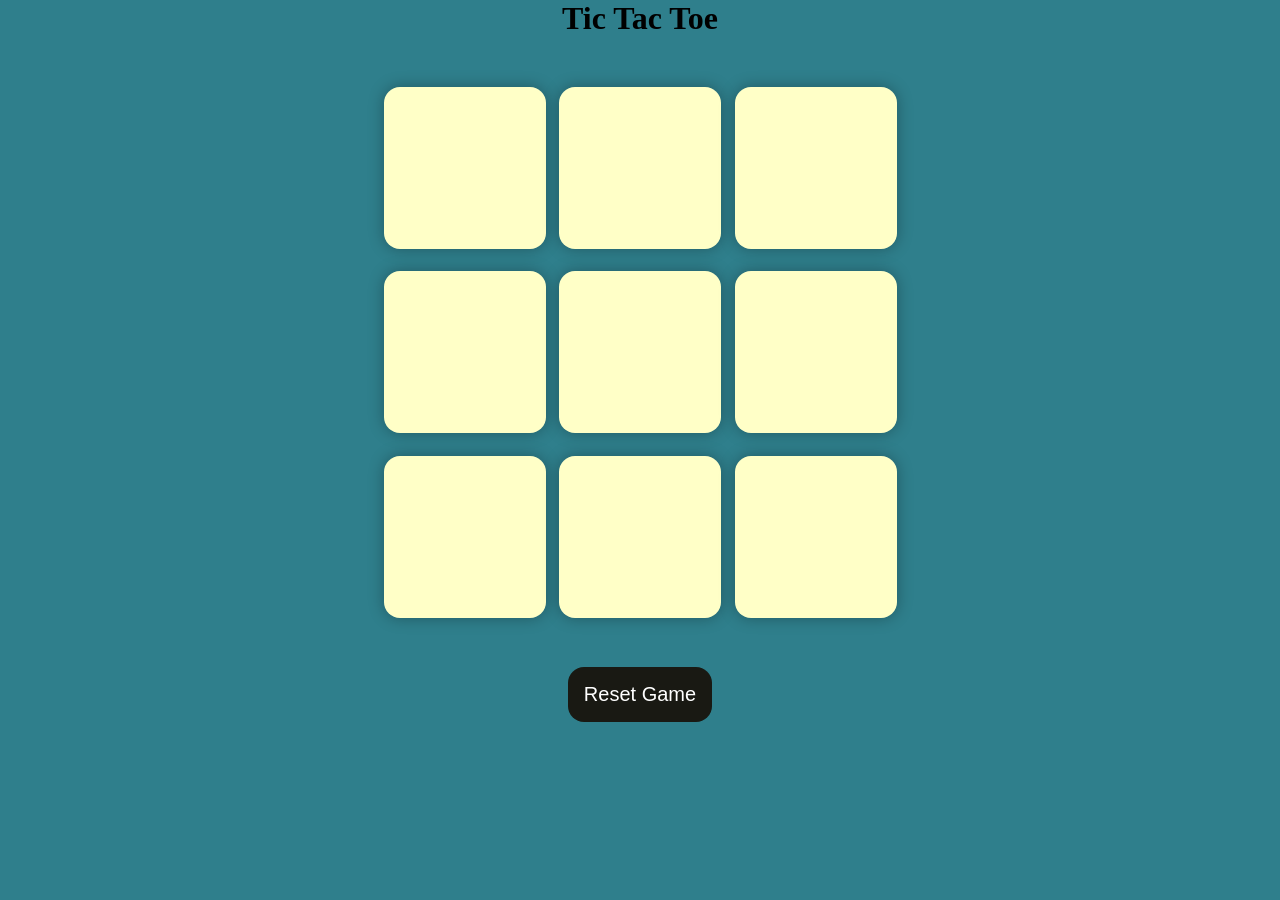
<file: tic-tac-toe/index.html>
<!DOCTYPE html>
<html lang="en">
  <head>
    <meta charset="UTF-8" />
    <meta name="viewport" content="width=device-width, initial-scale=1.0" />
    <title>Tic-Tac-Toe Game</title>
    <link rel="stylesheet" href="style.css" />
  </head>
  <body>
    <div class="msg-container hide">
      <p id="msg">Winner</p>
      <button id="new-btn">New Game</button>
    </div>
    <main>
      <h1>Tic Tac Toe</h1>
      <div class="container">
        <div class="game">
          <button class="box"></button>
          <button class="box"></button>
          <button class="box"></button>
          <button class="box"></button>
          <button class="box"></button>
          <button class="box"></button>
          <button class="box"></button>
          <button class="box"></button>
          <button class="box"></button>
        </div>
      </div>
      <button id="reset-btn">Reset Game</button>
    </main>
    <script src="app.js"></script>
  </body>
</html>
</file>
<file: tic-tac-toe/style.css>
* {
    margin: 0;
    padding: 0;
  }
  
  body {
    background-color: rgb(47, 127, 140);
    text-align: center;
  }
  
  .container {
    height: 70vh;
    display: flex;
  
    justify-content: center;
    align-items: center;
  }
  
  .game {
    height: 60vmin;
    width: 60vmin;
    display: flex;
    flex-wrap: wrap;
    justify-content: center;
    align-items: center;
    gap: 1.5vmin;
  }
  
  .box {
    height: 18vmin;
    width: 18vmin;
    border-radius: 1rem;
    border: none;
    box-shadow: 0 0 1rem rgba(0, 0, 0, 0.3);
    font-size: 8vmin;
    color: #b0413e;
    background-color: #ffffc7;
  }
  
  #reset-btn {
    padding: 1rem;
    font-size: 1.25rem;
    background-color: #191913;
    color: #fff;
    border-radius: 1rem;
    border: none;
  }
  
  #new-btn {
    padding: 1rem;
    font-size: 1.25rem;
    background-color: #191913;
    color: #fff;
    border-radius: 1rem;
    border: none;
  }
  
  #msg {
    color: #ffffc7;
    font-size: 5vmin;
  }
  
  .msg-container {
    height: 100vmin;
    display: flex;
    justify-content: center;
    align-items: center;
    flex-direction: column;
    gap: 4rem;
  }
  
  .hide {
    display: none;
  }
</file>
